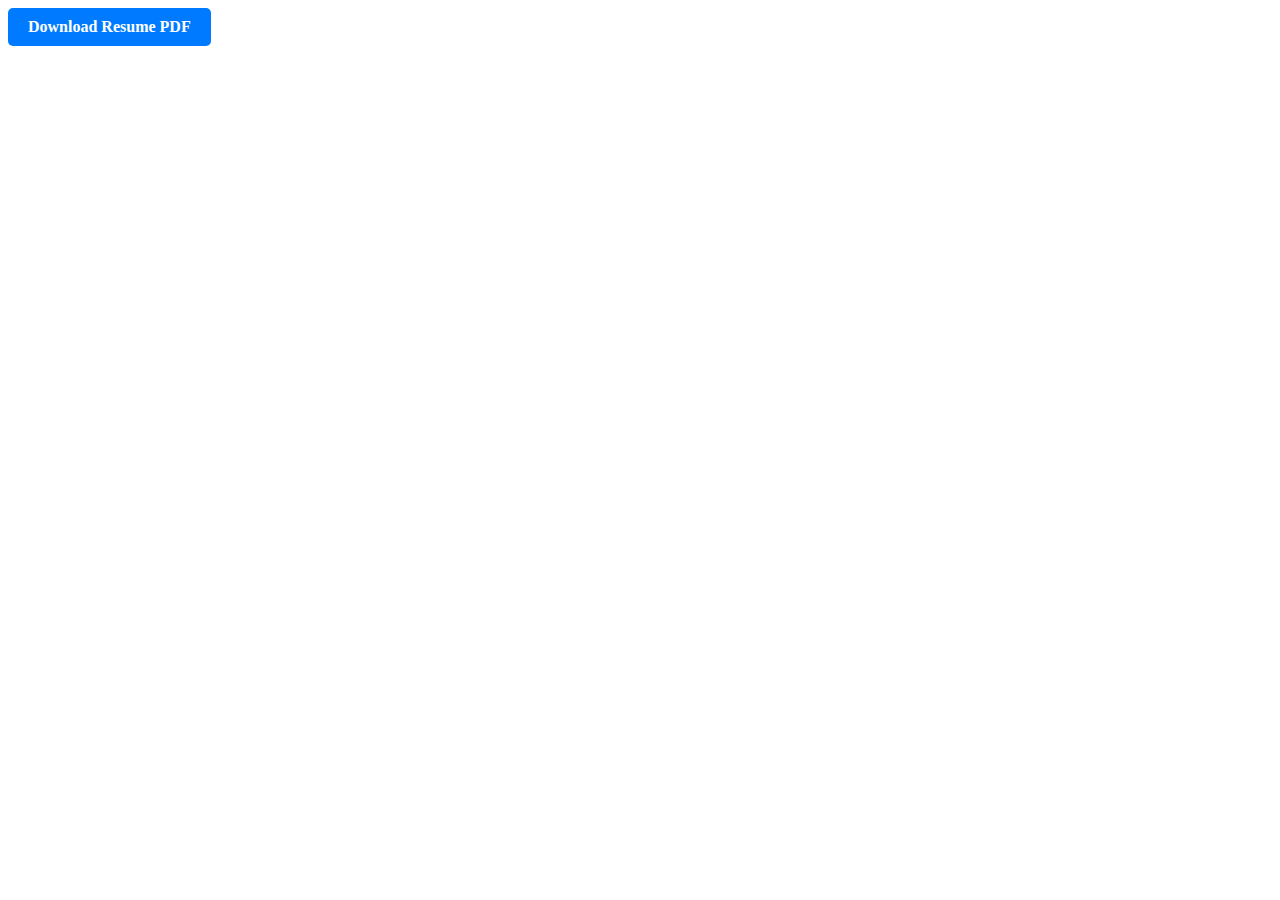
<file: about.html>
<!doctype html>
<html lang="en">
  <head>
    <meta charset="utf-8">
    <meta name="viewport" content="width=device-width, initial-scale=1">
    <title>Bootstrap demo</title>
    <link href="https://cdn.jsdelivr.net/npm/bootstrap@5.3.2/dist/css/bootstrap.min.css" rel="stylesheet" integrity="sha384-T3c6CoIi6uLrA9TneNEoa7RxnatzjcDSCmG1MXxSR1GAsXEV/Dwwykc2MPK8M2HN" crossorigin="anonymous">
     <style>
  .resume {
  text-decoration: none; /* Remove underline */
  background-color: #007bff; /* Blue background color */
  color: #fff; /* White text color */
  padding: 10px 20px; /* Padding for spacing */
  border-radius: 5px; /* Rounded corners */
  font-weight: bold; /* Bold text */
  display: inline-block; /* Display as a block-level element */
}

.resume:hover {
  background-color: #0056b3; /* Darker blue on hover */
  color: #fff; /* White text color on hover */
}
     </style>
</head>
  <body>
    
    <div class="container">
        <a class="resume" href="Huma's Resume (2).pdf" target="_blank" download>Download Resume PDF</a>
      </div>
    
    <script src="https://cdn.jsdelivr.net/npm/bootstrap@5.3.2/dist/js/bootstrap.bundle.min.js" integrity="sha384-C6RzsynM9kWDrMNeT87bh95OGNyZPhcTNXj1NW7RuBCsyN/o0jlpcV8Qyq46cDfL" crossorigin="anonymous"></script>
  </body>
</html>
</file>
